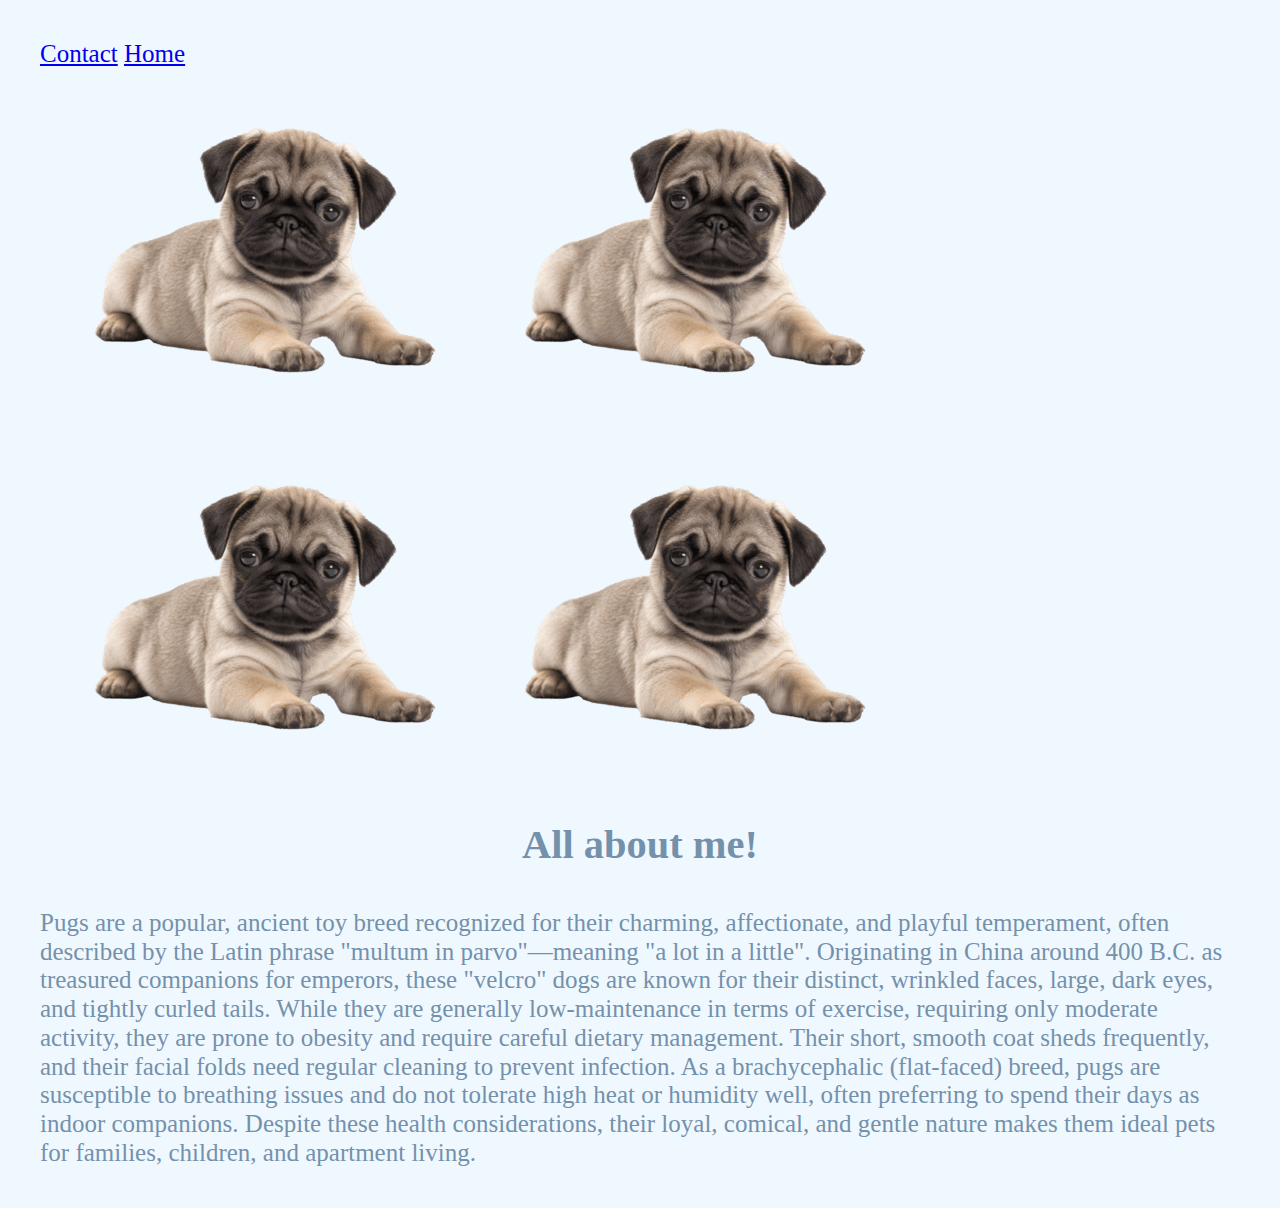
<file: index.html>
<!doctype html>
<html class="no-js" lang="en">

<head>
  <meta charset="utf-8">
  <title>Responsive Layouts</title>
  <meta name="description" content="This site will serve as the hub for many sub responsive layouts">
  <meta name="viewport" content="width=device-width, initial-scale=1">

  <meta property="og:title" content="">
  <meta property="og:type" content="">
  <meta property="og:url" content="">
  <meta property="og:image" content="">

  <link rel="manifest" href="site.webmanifest">
  <link rel="icon" href="icon.png">
  <!-- Place favicon.ico in the root directory -->

  <link rel="stylesheet" href="css/normalize.css">
  <link rel="stylesheet" href="css/main.css">

  <meta name="theme-color" content="#fafafa">
</head>

<body>
  <div>
    <a href="./contactpage.html">Contact</a>
    <a href="./index.html">Home</a>
   </div>

   <div>
    <img src="./img/pug.png" alt="Pug">
    <img src="./img/pug.png" alt="Pug">
    <img src="./img/pug.png" alt="Pug">
    <img src="./img/pug.png" alt="Pug">
   </div>

   <h1>All about me!</h1>

   <p>Pugs are a popular, ancient toy breed recognized for their charming, affectionate, and playful temperament, often described by the Latin phrase "multum in parvo"—meaning "a lot in a little". Originating in China around 400 B.C. as treasured companions for emperors, these "velcro" dogs are known for their distinct, wrinkled faces, large, dark eyes, and tightly curled tails. While they are generally low-maintenance in terms of exercise, requiring only moderate activity, they are prone to obesity and require careful dietary management. Their short, smooth coat sheds frequently, and their facial folds need regular cleaning to prevent infection. As a brachycephalic (flat-faced) breed, pugs are susceptible to breathing issues and do not tolerate high heat or humidity well, often preferring to spend their days as indoor companions. Despite these health considerations, their loyal, comical, and gentle nature makes them ideal pets for families, children, and apartment living. </p>
</body>

   

<script src="js/main.js"></script>

</html>
</file>
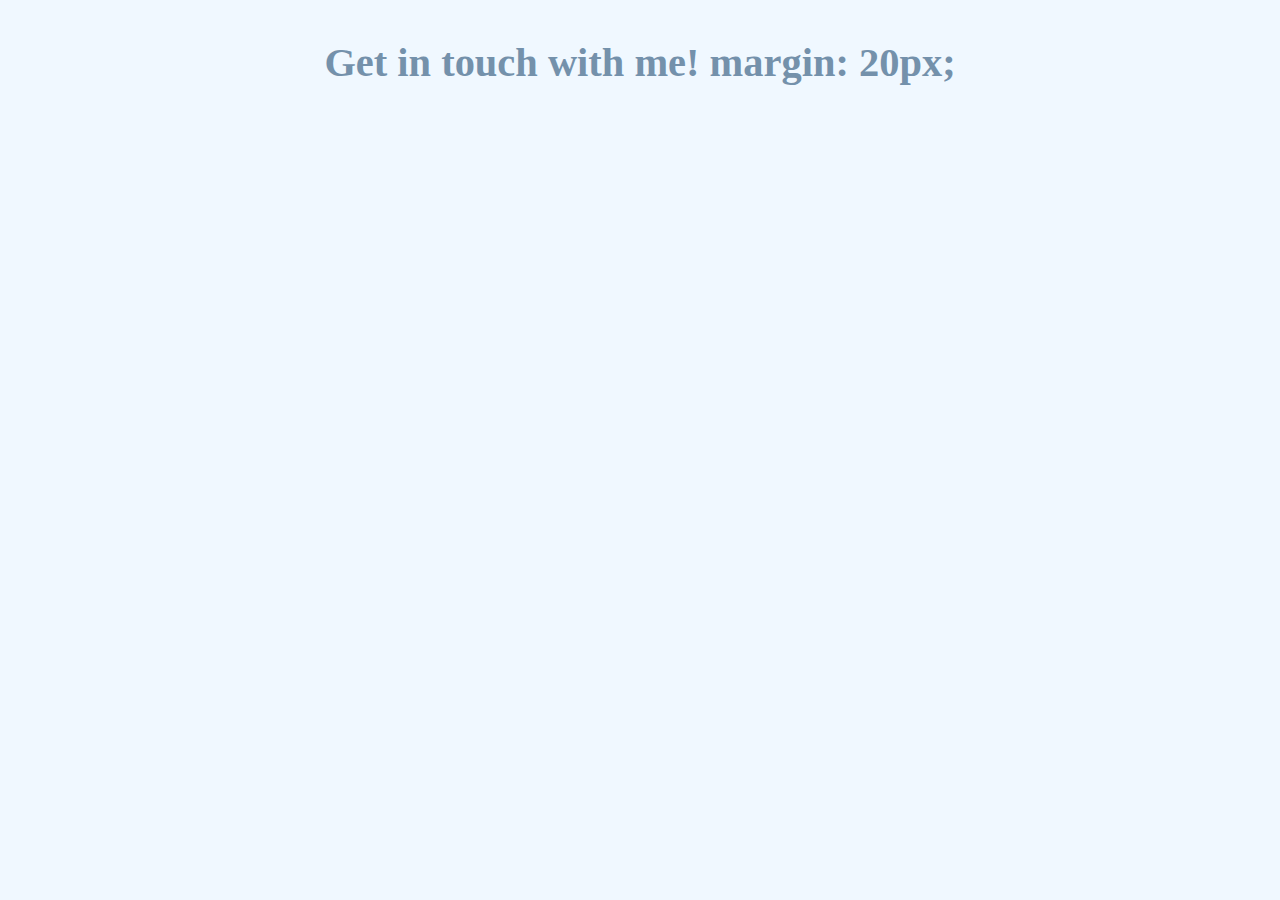
<file: contactpage.html>
<!doctype html>
<html class="no-js" lang="en">

<head>
  <meta charset="utf-8">
  <title>Responsive Layouts</title>
  <meta name="description" content="This site will serve as the hub for many sub responsive layouts">
  <meta name="viewport" content="width=device-width, initial-scale=1">

  <meta property="og:title" content="">
  <meta property="og:type" content="">
  <meta property="og:url" content="">
  <meta property="og:image" content="">

  <link rel="manifest" href="site.webmanifest">
  <link rel="icon" href="icon.png">
  <!-- Place favicon.ico in the root directory -->

  <link rel="stylesheet" href="css/normalize.css">
  <link rel="stylesheet" href="css/main.css">

  <meta name="theme-color" content="#fafafa">
</head>

<h1>Get in touch with me!
  margin: 20px;
</h1>
</file>
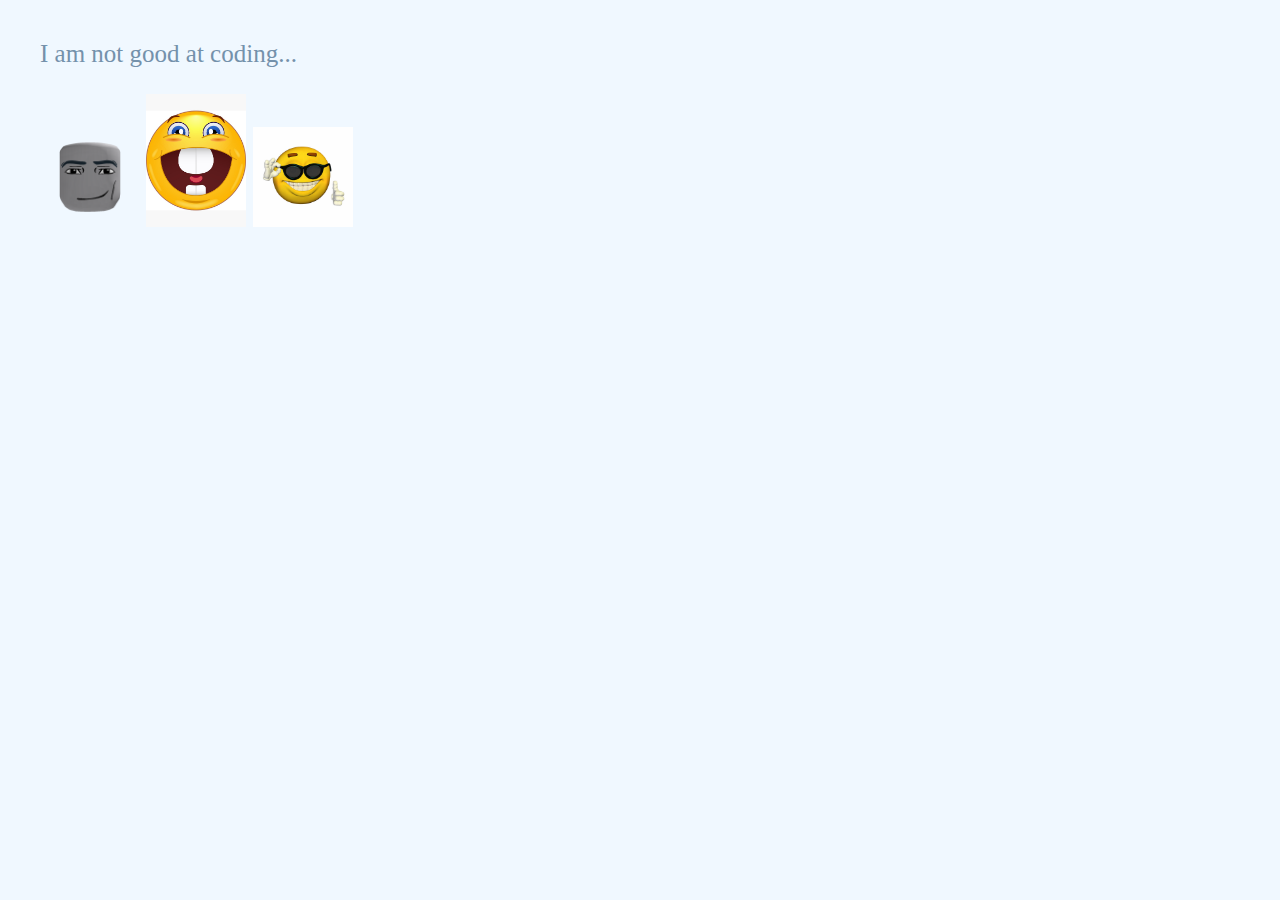
<file: newpage.html>
<!doctype html>
<html class="no-js" lang="en">

<head>
  <meta charset="utf-8">
  <title>Responsive Layouts</title>
  <meta name="description" content="This site will serve as the hub for many sub responsive layouts">
  <meta name="viewport" content="width=device-width, initial-scale=1">

  <meta property="og:title" content="">
  <meta property="og:type" content="">
  <meta property="og:url" content="">
  <meta property="og:image" content="">

  <link rel="manifest" href="site.webmanifest">
  <link rel="icon" href="icon.png">
  <!-- Place favicon.ico in the root directory -->

  <link rel="stylesheet" href="css/normalize.css">
  <link rel="stylesheet" href="css/main.css">

  <meta name="theme-color" content="#fafafa">
</head>

<body>
  <!-- Place your site's HTML here -->
  <p>I am not good at coding...</p>
  <div>
    <img src="./img/roblox.png" alt="Roblox" width="100">
    <img src="./img/emoji.jpg" alt="ThumbsUp" width="100">
    <img src="./img/coolemoji.jpg" alt="CoolEmoji" width="100">
  </div>

  <script src="js/main.js"></script>
</body>

</html>
</file>
<file: css/main.css>
/* Place CSS styles here */
body {
    background-color: aliceblue;
    font-size: 25px;
    color: #7491ab;
    margin: 40px;
}

h1 {
    font-size: 40.45px;
    color: #7491ab;
    margin: 40px;
    text-align: center;
}

img {
    width: 400;
    margin-left: auto;
    margin-right: auto;
}
</file>
